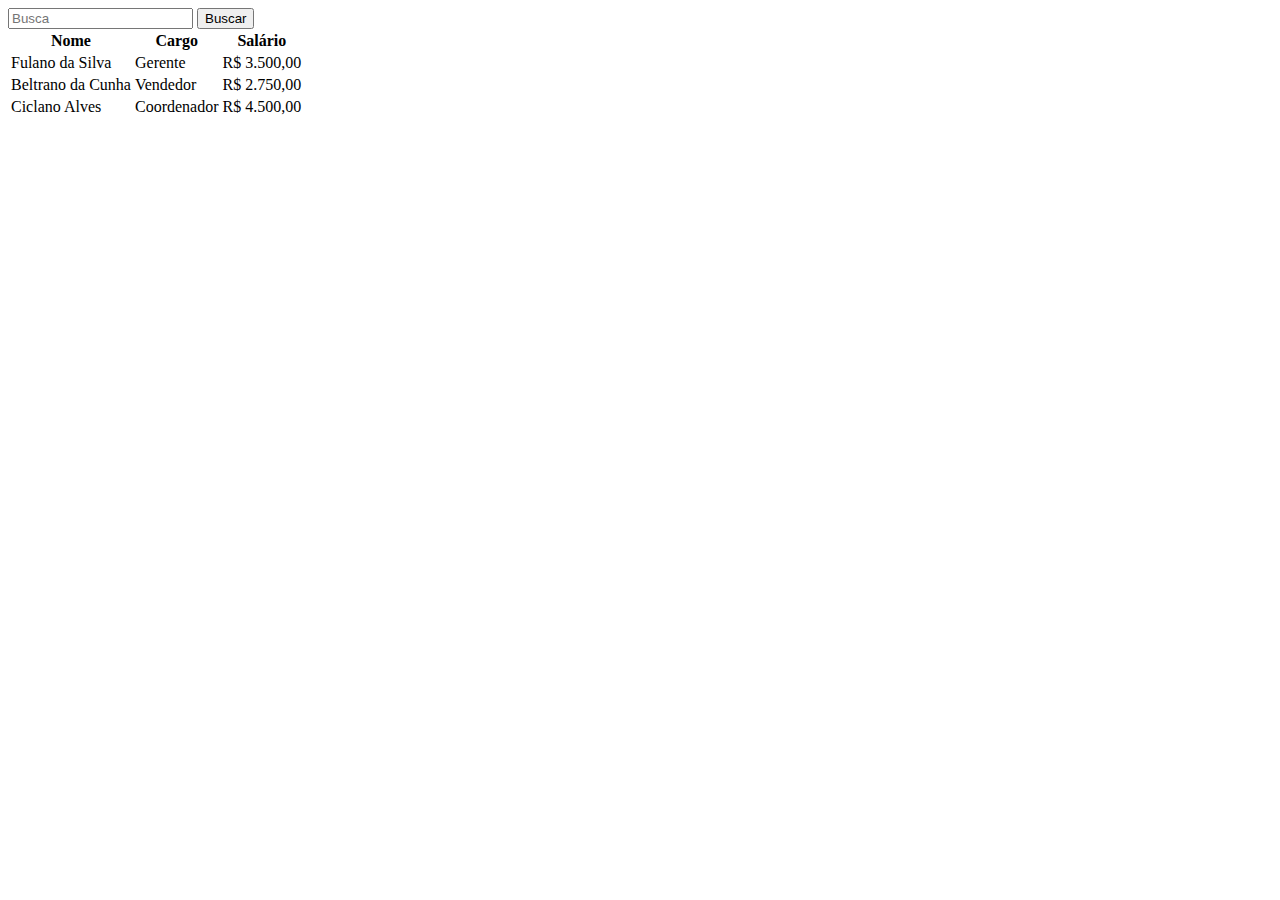
<file: 2DES/FrontEnd/Aula 2/index.html>
<!DOCTYPE html>
<html lang="en">
<head>
    <meta charset="UTF-8">
    <meta http-equiv="X-UA-Compatible" content="IE=edge">
    <meta name="viewport" content="width=device-width, initial-scale=1.0">
    <title>Document</title>
</head>
<body>
    <!-- <h1 id="title">Texto teste</h1>
    <div class="divisao"></div>
    <img src="" alt="Sem imagem" id="fotinha">
    <h1>Texto teste 2</h1>
    <div class="divisao"></div> -->
    <input type="text" id="busca" placeholder="Busca">
    <button>Buscar</button>
    <table>
        <thead>
            <tr>
                <th>Nome</th>
                <th>Cargo</th>
                <th>Salário</th>
            </tr>
        </thead>
        <tbody>
            <tr>
                <td>Fulano da Silva</td>
                <td>Gerente</td>
                <td>R$ 3.500,00</td>
            </tr>
            <tr>
                <td>Beltrano da Cunha</td>
                <td>Vendedor</td>
                <td>R$ 2.750,00</td>
            </tr>
            <tr>
                <td>Ciclano Alves</td>
                <td>Coordenador</td>
                <td>R$ 4.500,00</td>
            </tr>
        </tbody>
    </table>
</body>
<script src="script.js"></script>
</html>
</file>
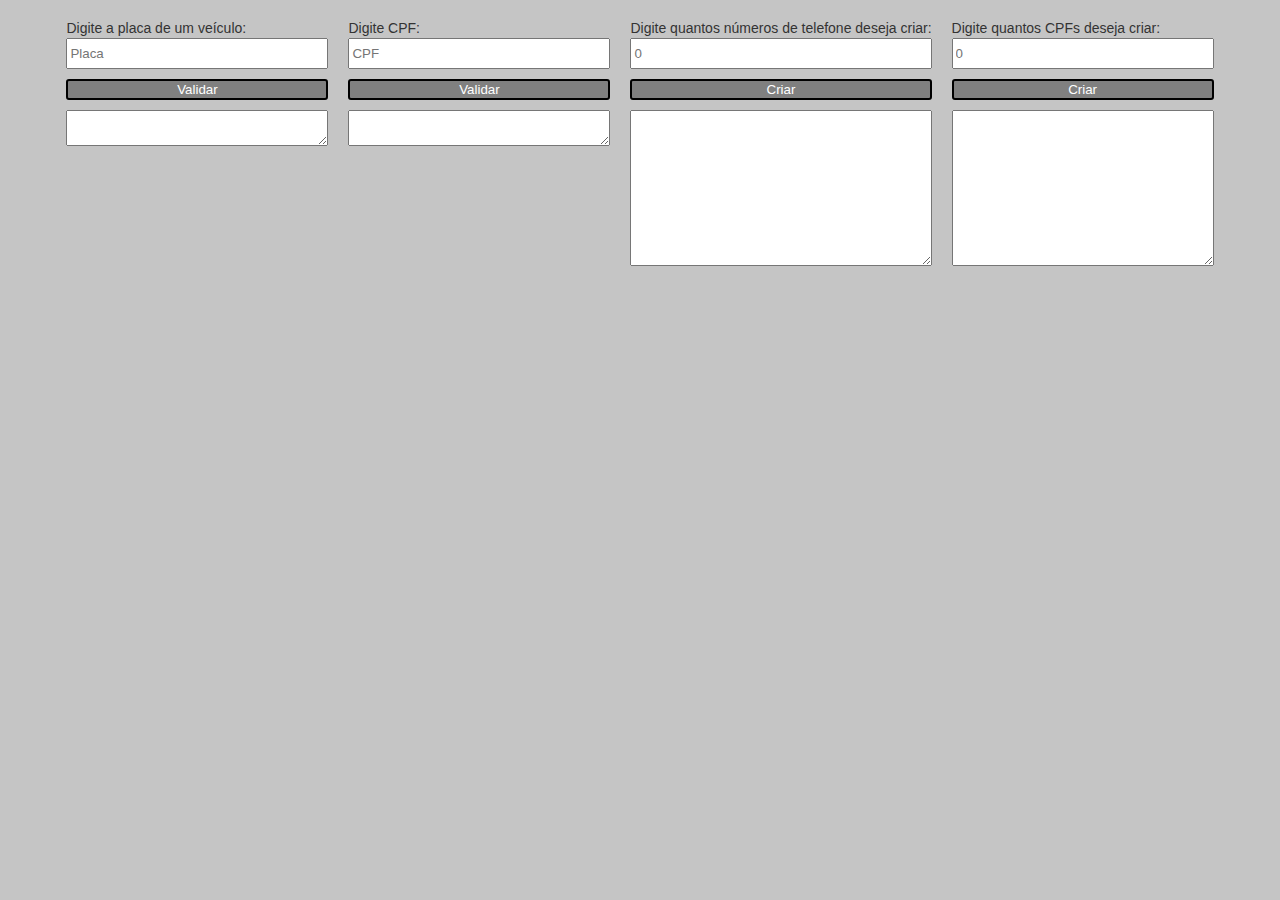
<file: 2DES/FrontEnd/Aula 4/index.html>
<!DOCTYPE html>
<html lang="en">
<head>
    <meta charset="UTF-8">
    <meta http-equiv="X-UA-Compatible" content="IE=edge">
    <meta name="viewport" content="width=device-width, initial-scale=1.0">
    <link rel="stylesheet" href="style/style.css">
    <title>Lista 1 - Exercícios</title>
</head>
<body>
    <main>
        <div class="container">
            <label>Digite a placa de um veículo:</label>
            <input type="text" id="placa" placeholder="Placa"/>
            <button id="btPlaca">Validar</button>
            <textarea id="placaRes" cols="30" rows="2" readonly></textarea>
        </div>
        <div class="container">
            <label>Digite CPF:</label>
            <input type="text" id="cpf" placeholder="CPF"/>
            <button id="btCPF">Validar</button>
            <textarea id="cpfRes" cols="30" rows="2" readonly></textarea>
        </div>
        <div class="container">
            <label>Digite quantos números de telefone deseja criar:</label>
            <input type="number" id="quantTel" placeholder="0"/>
            <button id="btTel">Criar</button>
            <textarea id="telefones" cols="30" rows="10" readonly></textarea>
        </div>
        <div class="container">
            <label>Digite quantos CPFs deseja criar:</label>
            <input type="number" id="quantCPF" placeholder="0"/>
            <button id="btGCPF">Criar</button>
            <textarea id="cpfs" cols="30" rows="10" readonly></textarea>
        </div>
    </main>
</body>
<script src="list.js"></script>
</html>
</file>
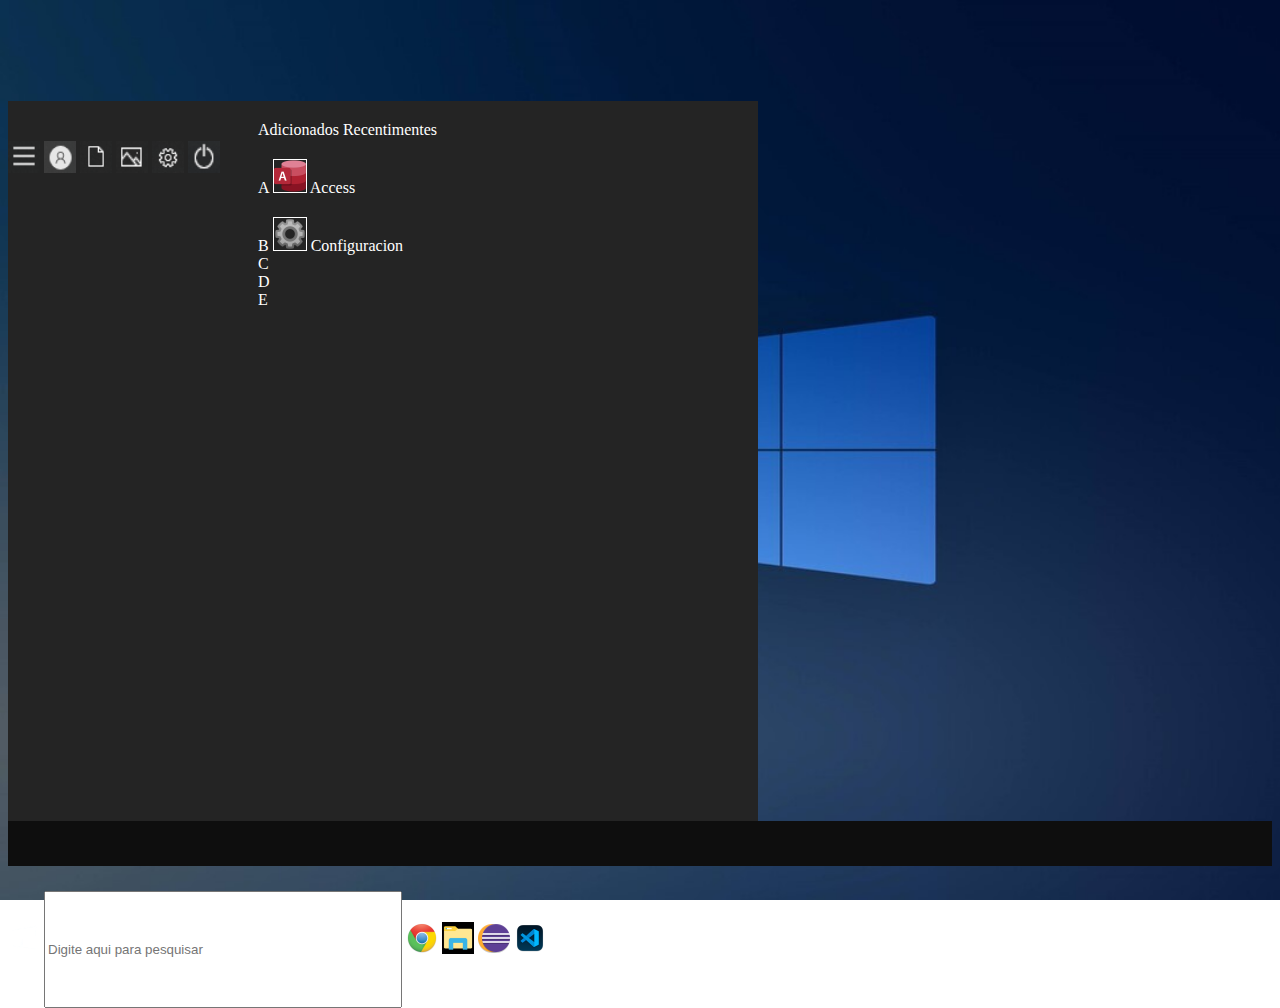
<file: LIMA/aulas/Fundo Windows/index.html>
<!DOCTYPE html>
<html lang="en">
<head>
    <meta charset="UTF-8">
    <meta http-equiv="X-UA-Compatible" content="IE=edge">
    <meta name="viewport" content="width=device-width, initial-scale=1.0">
    <title>Windows</title>
    <link rel="stylesheet" href="style/index.css">
</head>
<body>
    <div class="boxmain">
        <div class="menubox">
           <img class="imgmenu" src="img/iconriscos.png">    
           <img class="imgmenu" src="img/iconperf.png">
           <img class="imgmenu" src="img/icondoc.png">
           <img class="imgmenu" src="img/icongal.png">
           <img class="imgmenu" src="img/iconconf.png">
           <img class="imgmenu" src="img/icondes.png">
        </div>
        <div class="itembox">
            Adicionados Recentimentes
            <div>
            A 
            <img class="imgin" src="img/iconass.png">  Access
            </div>
            <div>
            B
            <img class="imgin" src="img/iconengre.png"> Configuracion
            
            </div>
            <div>
            C

            </div>
            <div>
            D

            </div>
            <div>
            E

            </div>
        </div>
        <div class="imgbox">

        </div>
    </div> 
    <footer class="footer">
        <div class="">
            <img class="imgmenu" src="img/windin.png">    
            <input class="pesquisa" type="text" id="txtbusca" placeholder="Digite aqui para pesquisar">
            <img class="imgmenu" src="img/icong.png">
            <img class="imgmenu" src="img/iconp.png">
            <img class="imgmenu" src="img/icone.png">
            <img class="imgmenu" src="img/iconvs.png">
        </div> 
    </footer>
</body>
</html>
</file>
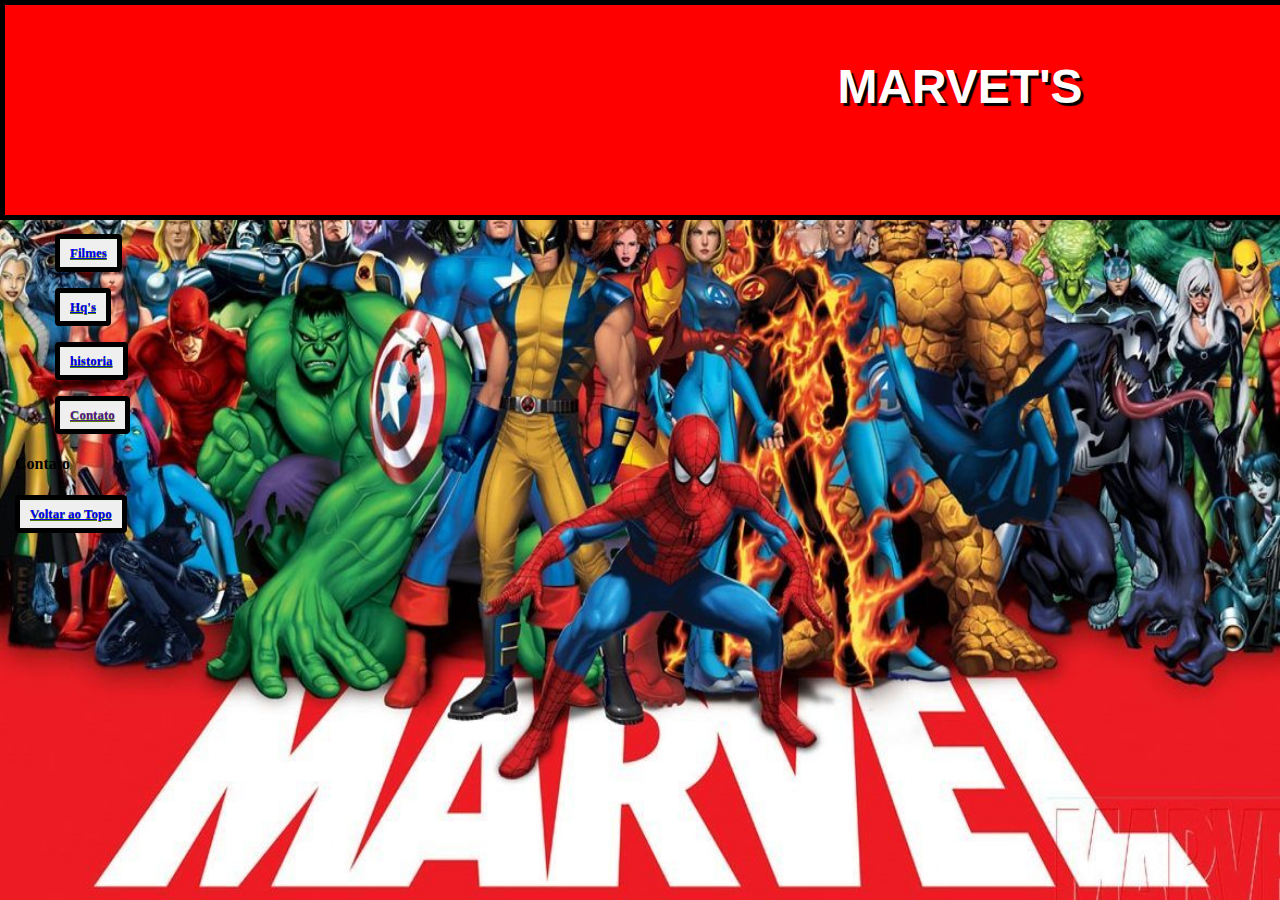
<file: LIMA/aulas/Guilherme Melro/index.html>
<html>
	<head>
		<title>Marvet's</title>
		<meta charset="UTF-8" />
		<link href="style.css" rel="stylesheet">
	</head>
	<body>
			<br/>
			<br/>
			<br/>
		<center><h1><font face="sans-serif " size="500" color="white">MARVET'S</font></h1></center></p><br/>
		<p><a name="topo"></a>
			<ul>
			<br/><br/><br/>
				<p><button class="bt"><a href=".\Filmes\filmes.html" >Filmes</a></button></p>
				<p><button class="bt"><a href=".\Hq's\Hq's.html">Hq's</a></button></p>
				<p><button class="bt"><a href=".\Historia\historia.html">historia</a></button></p>
				<p><button class="bt"><a href="">Contato</a></button></p>
			</ul>
		</p>				
		<p><a name="Contato"></a>
			<h4>Contato</h4>
		</p>
		<a href="#topo"><button class="bt" type="button" onclick="topo()">Voltar ao Topo</a>
	</body>
</html>
</html>
</file>
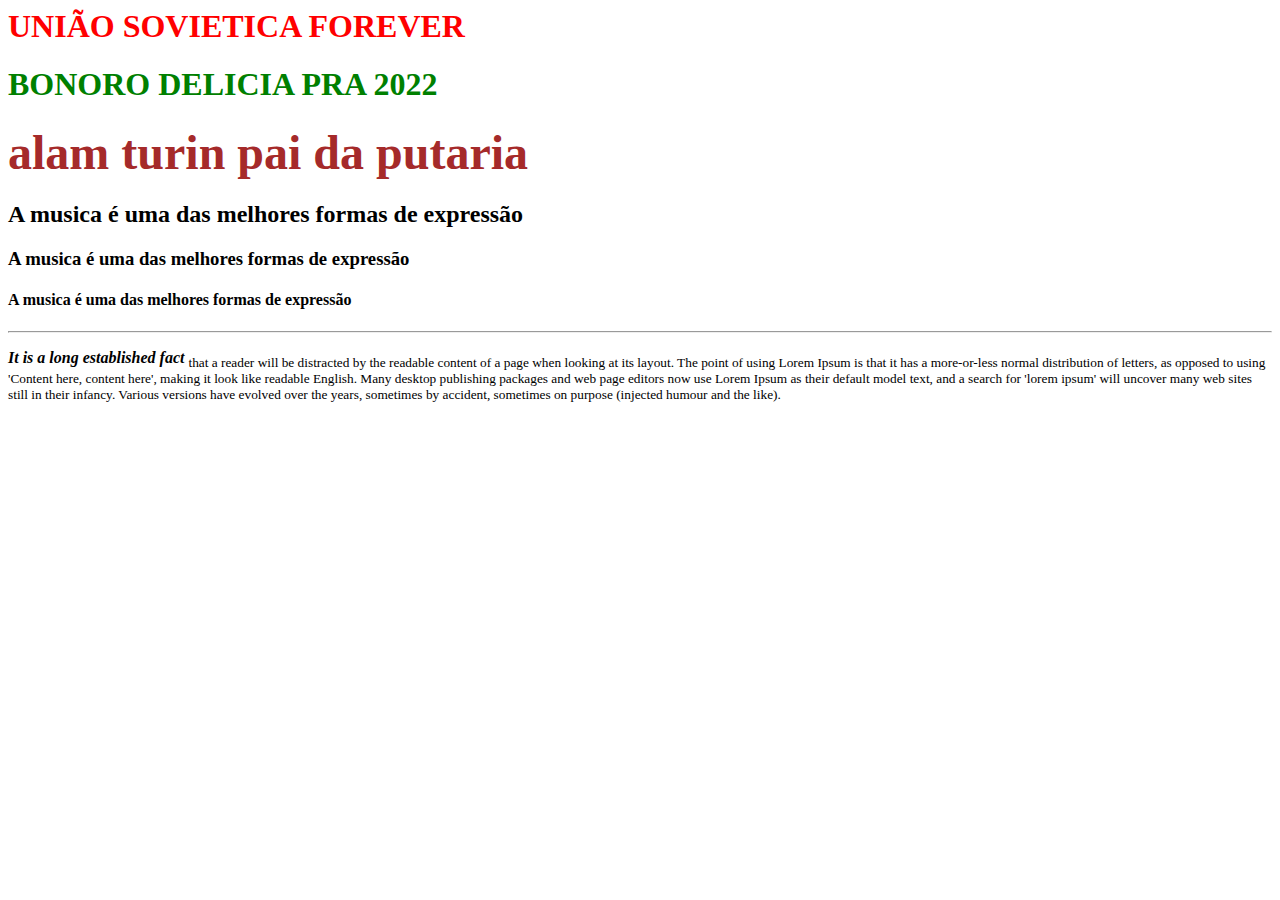
<file: LIMA/aulas/aula1/aula1.html>
<html>
	<head>
	<!-- COMENTÁRIO -->
	<!-- title titulo da pagina -->
	<title>My Litle Dick</title>
	<meta charset="UTF-8" />	
	</head>
	<body>
	    <!-- h tamanho fonte -->
		<h1><font color=red>UNIÃO SOVIETICA FOREVER</font></h1>
		<h1><font color=green>BONORO DELICIA PRA 2022</font></h1>
		<h1><font size='78'color=brown>alam turin pai da putaria</font></h1>
		<h2>A musica é uma das melhores formas de expressão</h2>
		<h3>A musica é uma das melhores formas de expressão</h3>
		<h4>A musica é uma das melhores formas de expressão</h4>
		<!-- hr linha horizontal -->
		<hr />
		<!-- p paragrafo -->
		<!-- </br> = enter -->
		<!-- b negrito -->
		<!-- strong negrito mais enfaze -->
		<!-- i italico -->
		<!-- <em> mais enfaze -->
		<!-- sub sup coloca o texto pra cima ou pra baixo -->
		<!-- del lista -->
		
		<p><b><i><em> It is a long established fact </em></i></b> <sub>that a reader will be distracted by the readable content of a page when looking at its layout. The point of using Lorem Ipsum is that it has a more-or-less normal distribution of letters, as opposed to using 'Content here, content here', making it look like readable English. Many desktop publishing packages and web page editors now use Lorem Ipsum as their default model text, and a search for 'lorem ipsum' will uncover many web sites still in their infancy. Various versions have evolved over the years, sometimes by accident, sometimes on purpose (injected humour and the like).</p>
		</sub>
		
	</body>
</html>
</file>
<file: 2DES/FrontEnd/Aula 4/style/style.css>
body{
    background-color: #c5c5c5;
    font-family: "Helvetica Neue", Helvetica, Arial, sans-serif;
    font-size: 14px;
    line-height: 1.42857143;
    color: #333;
    display: flex;
    flex-direction: column;
    align-items: center;
}

main{
    display: flex;
    flex-direction: row;
}

.container{
    display: flex;
    flex-direction: column;
    margin: 10px;
}

textarea{
    margin-top: 10px;
}
button {
    margin-top: 10px;
    border: 2px solid black;
    background-color: grey;
    color: white;
    border-radius: 3px;
}
button:hover {
    color: black;
    background-color: rgb(194, 193, 193);
}
input {
    height: 25px;
}
</file>
<file: LIMA/aulas/Fundo Windows/style/index.css>
body {
    background-image: url(../img/fundo.jpg);
    background-repeat: no-repeat;
    background-attachment:fixed;
    background-size: cover;
}
.boxmain {
    display: grid;
    width: 750px;
    height: 80vh;
    background-color: rgb(36, 36, 36);
    margin-top: 8%;
    grid-template-columns: 1fr 1fr 1fr;
}
.menubox {
    margin-top: 8%;
}
.itembox {
    color: white;
    margin-top: 8%;
}
.imgbox {
    margin-top: 8%;
}
.imgin {
    width: 32px;
    height: 32px;
    align: center;
    border: 1px solid;
    margin-top: 8%;
}
.imgmenu {
    width: 32px;
    height: 32px;
    box-align: center;
    margin-top: 8%;
}
.pesquisa {
    height: 80%;
    width: 350px;
    
}
.footer {
    bottom:0;
    width: 100%;
    height: 45px;
    background-color: #0e0e0e;
    display: flex;
    flex-direction: column;
    margin-top: 0.01%;
  }
</file>
<file: LIMA/aulas/Guilherme Melro/style.css>
body {
	  height: 200px;
	  width:  1890px;
	  margin: 0 auto;
	  background-color: red;
	  padding: 0 10px 10px 10px;
	  border: 5px solid black;
	   
}
h1 {
	  width: 1000px;
	  margin: 0;
	  text-shadow: 3px 3px 1px black;
}
html {
		background-color: white;
		background-image: url(./img/fundo.png);
		background-repeat: no-repeat;
		background-attachment: fixed;
		background-size: 100% 100%;
}
.bt {
border:5px solid black;
border-radius:4px;
display:inline-block;
cursor:pointer;
font-family:Verdana;
font-weight:bold;
font-size:13px;
padding:6px 10px;
text-decoration:none;
box-shadow:inset 0px 1px 0px 0px #e3f1e3;
color:white;
text-shadow:0px 1px 0px #528009;
}
img{
	height: 500px;
	w
}
</file>
